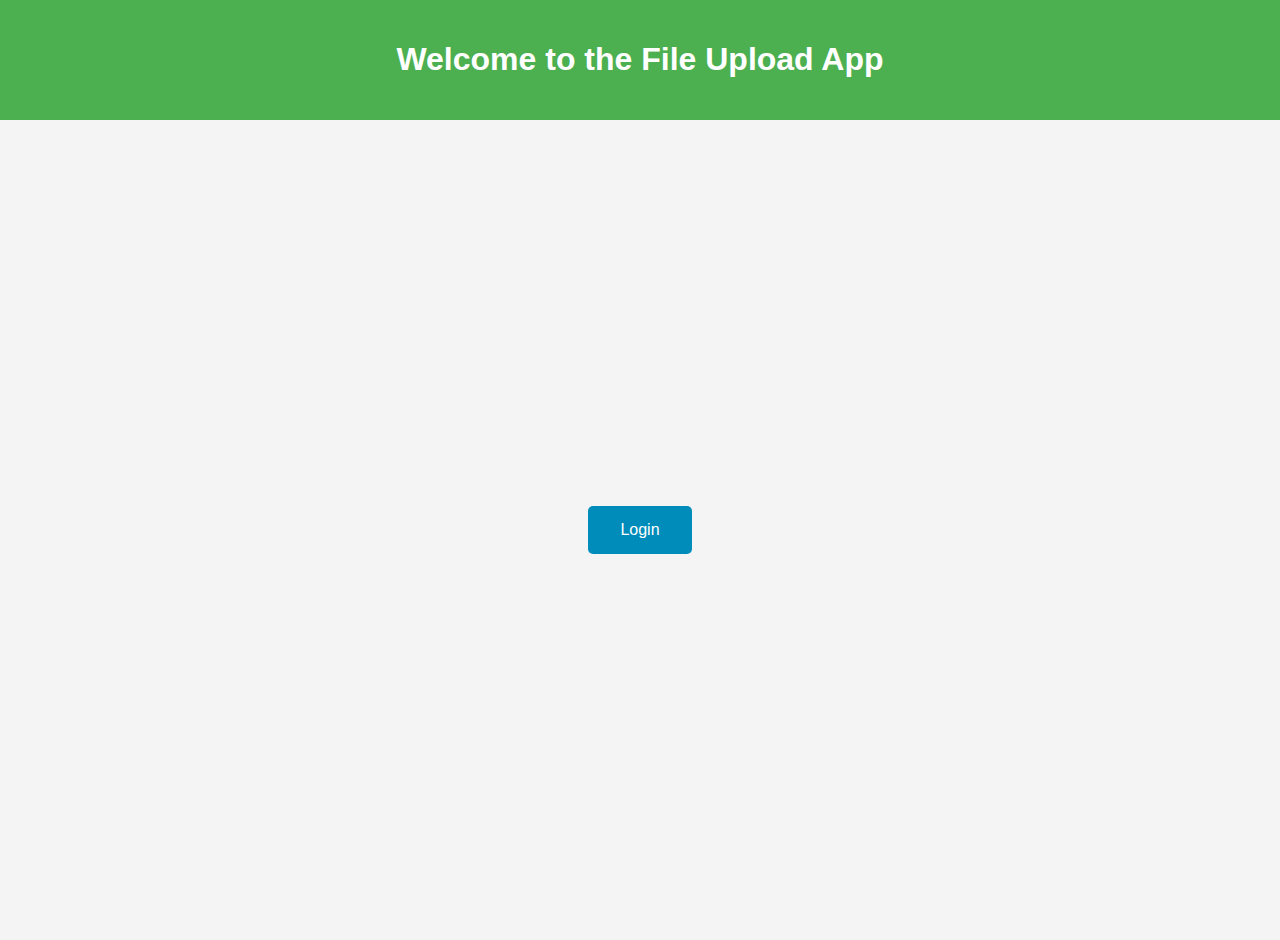
<file: CapStone/templates/index.html>
<!DOCTYPE html>
<html lang="en">
<head>
    <meta charset="UTF-8">
    <meta name="viewport" content="width=device-width, initial-scale=1.0">
    <title>Home</title>
    <style>
        body {
            font-family: Arial, sans-serif;
            margin: 0;
            padding: 0;
            background-color: #f4f4f4;
            color: #333;
        }

        header {
            background-color: #4CAF50; /* Green background */
            color: white; /* White text */
            text-align: center;
            padding: 20px 0;
        }

        .container {
            display: flex;
            flex-direction: column;
            justify-content: center;
            align-items: center;
            height: calc(100vh - 80px); /* Full height minus header height */
        }

        .button {
            background-color: #008CBA; /* Blue background */
            border: none;
            color: white; /* White text */
            padding: 15px 32px;
            text-align: center;
            text-decoration: none;
            display: inline-block;
            font-size: 16px;
            margin: 4px 2px;
            cursor: pointer;
            border-radius: 5px;
            transition: background-color 0.3s, transform 0.3s;
        }

        .button:hover {
            background-color: #005f73; /* Darker shade on hover */
            transform: scale(1.05); /* Slightly enlarge on hover */
        }

        /* Responsive design */
        @media (max-width: 600px) {
            .button {
                padding: 10px 20px;
                font-size: 14px;
            }
        }
    </style>
</head>
<body>
    <header>
        <h1>Welcome to the File Upload App</h1>
    </header>
    <div class="container">
        <a href="{{ url_for('login') }}" class="button">Login</a>
    </div>
</body>
</html>
</file>
